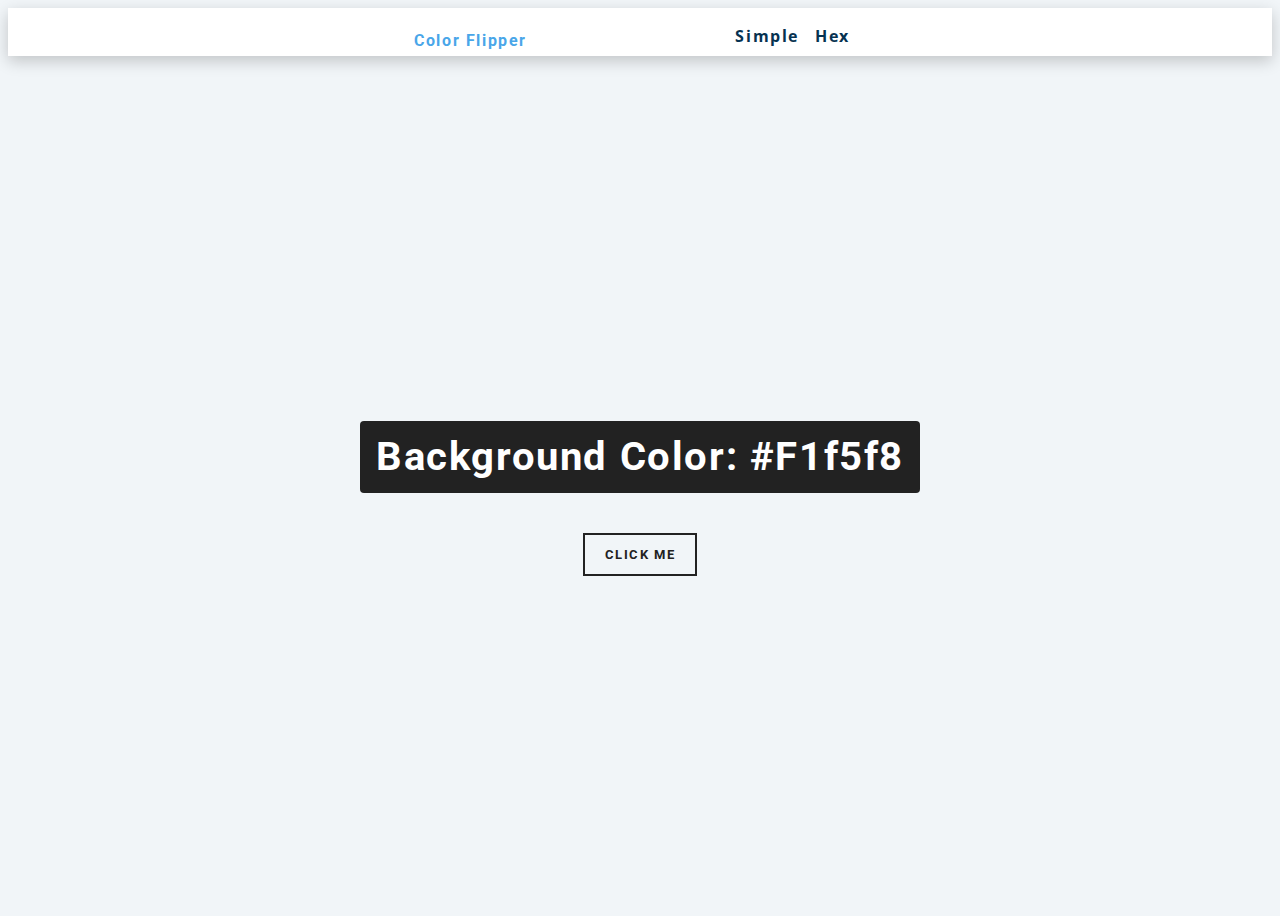
<file: index.html>
<!DOCTYPE html>
<html lang="en">
<head>
    <meta charset="UTF-8">
    <meta name="viewport" content="width=device-width, initial-scale=1.0">
    <link rel="stylesheet" href="style.css">
    <title>Color Flipper || Simple</title>
</head>
<body>
    <nav>
        <div class="nav-center">
            <h4>Color Flipper</h4>
            <ul class="nav-link">
                <li class="nav-item">
                    <a href="index.html">Simple</a>
                </li>
                <li class="nav-item">
                    <a href="hex.html">Hex</a>
                </li>
            </ul>
        </div>
    </nav>
    <main>
        <div class="container">
            <h2>
                Background Color: 
                <span class="color">
                    #f1f5f8
                </span>
            </h2>
            <button class="btn btn-hero" id="btn">Click Me</button>
        </div>
    </main>



    <script src="app.js"></script>
    
</body>
</html>
</file>
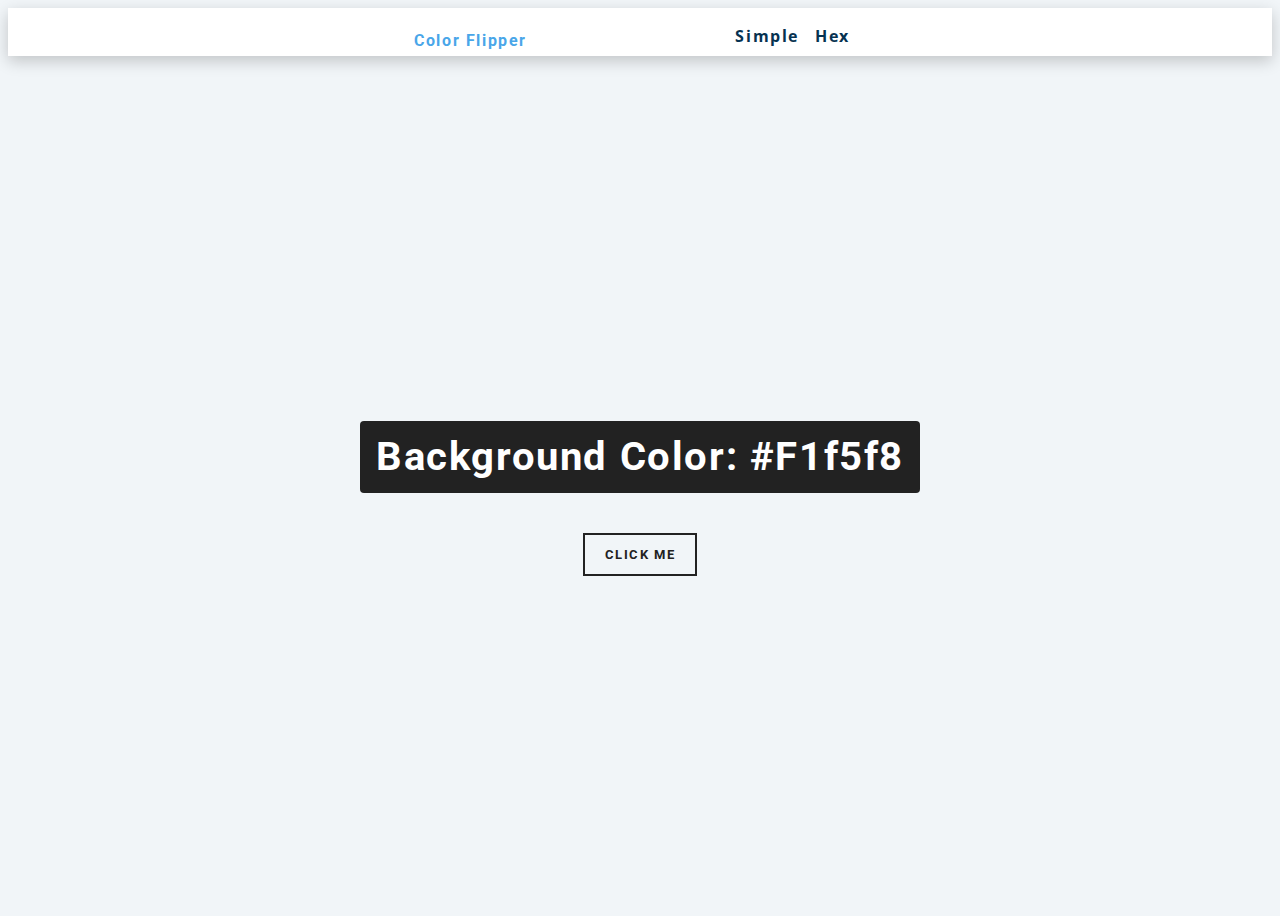
<file: hex.html>
<!DOCTYPE html>
<html lang="en">
<head>
    <meta charset="UTF-8">
    <meta name="viewport" content="width=device-width, initial-scale=1.0">
    <title>Color Flipper || Hex</title>
    <link rel="stylesheet" href="style.css">
</head>
<body>
    <nav>
        <div class="nav-center">
            <h4>Color Flipper</h4>
            <ul class="nav-link">
                <li><a href="index.html">Simple</a></li>
                <li><a href="hex.html">Hex</a></li>
            </ul>
        </div>
    </nav>
    <main>
        <div class="container">
            <h2>background color: <span class="color">#f1f5f8</span></h2>
            <button class="btn btn-hero" id="btn">click me</button>
        </div>
    </main>

    <script src="hex.js"></script>
</body>
</html>
</file>
<file: style.css>
@import url("https://fonts.googleapis.com/css?family=Open+Sans|Roboto:400,700&display=swap");

/* Variables */

:root {
    /* dark shades of primary color*/
    --clr-primary-1: hsl(205, 86%, 17%);
    --clr-primary-2: hsl(205, 77%, 27%);
    --clr-primary-3: hsl(205, 72%, 37%);
    --clr-primary-4: hsl(205, 63%, 48%);
    /* primary/main color */
    --clr-primary-5: hsl(205, 78%, 60%);
    /* lighter shades of primary color */
    --clr-primary-6: hsl(205, 89%, 70%);
    --clr-primary-7: hsl(205, 90%, 76%);
    --clr-primary-8: hsl(205, 86%, 81%);
    --clr-primary-9: hsl(205, 90%, 88%);
    --clr-primary-10: hsl(205, 100%, 96%);
    /* darkest grey - used for headings */
    --clr-grey-1: hsl(209, 61%, 16%);
    --clr-grey-2: hsl(211, 39%, 23%);
    --clr-grey-3: hsl(209, 34%, 30%);
    --clr-grey-4: hsl(209, 28%, 39%);
    /* grey used for paragraphs */
    --clr-grey-5: hsl(210, 22%, 49%);
    --clr-grey-6: hsl(209, 23%, 60%);
    --clr-grey-7: hsl(211, 27%, 70%);
    --clr-grey-8: hsl(210, 31%, 80%);
    --clr-grey-9: hsl(212, 33%, 89%);
    --clr-grey-10: hsl(210, 36%, 96%);
    --clr-white: #fff;
    --clr-red-dark: hsl(360, 67%, 44%);
    --clr-red-light: hsl(360, 71%, 66%);
    --clr-green-dark: hsl(125, 67%, 44%);
    --clr-green-light: hsl(125, 71%, 66%);
    --clr-black: #222;
    --ff-primary: "Roboto", sans-serif;
    --ff-secondary: "Open Sans", sans-serif;
    --transition: all 0.3s linear;
    --spacing: 0.1rem;
    --radius: 0.25rem;
    --light-shadow: 0 5px 15px rgba(0, 0, 0, 0.1);
    --dark-shadow: 0 5px 15px rgba(0, 0, 0, 0.2);
    --max-width: 1170px;
    --fixed-width: 620px;
}
/*
=============== 
Global Styles
===============
*/
::after,
::before {
  margin: 0;
  padding: 0;
  box-sizing: border-box;
}
body {
  font-family: var(--ff-secondary);
  background: var(--clr-grey-10);
  color: var(--clr-grey-1);
  line-height: 1.5;
  font-size: 0.875rem;
}

ul{
    list-style: none;
}
a{
    text-decoration: none;
}

h1,h2,h3,h4{
    letter-spacing: var(--spacing);
    text-transform: capitalize;
    line-height: 1.25;
    margin-bottom: 0.75rem;
    font-family: var(--ff-primary);
}

h1{
    font-size: 3rem;
}
h2{
    font-size: 2rem;
}
h3{
    font-size: 1.25rem;
}
h4{
    font-size: 0.875rem;
}
p{
    margin-bottom:  1.25rem;
    color: var(--clr-grey-5);
}

@media screen and (min-width: 800px) {
    h1{
        font-size: 4rem;
    }
    h2 {
        font-size: 2.5rem;
    }
    h3 {
        font-size: 1.75rem;
    }
    h4 {
        font-size: 1rem;
    }
    body {
        font-size: 1rem;
    }
    h1,
    h2,
    h3,
    h4 {
        line-height: 1;
    }
}
/*  global classes */

/* section */
.section{
    padding: 5rem 0;
}
.section-center{
    width: 90vw;
    margin: 0 auto;
    max-width: 1170px;
}

@media (min-width: 992px) {
    .section-center {
        width: 95vw;
    }
}

main{
    min-height: 100vh;
    display: grid;
    place-items: center;
}

/* Nav */

nav{
    background-color: var(--clr-white);
    height: 3rem;
    display: grid;
    align-items: center;
    box-shadow: var(--dark-shadow);
}
.nav-center{
    width: 90vw;
    max-width: var(--fixed-width);
    margin: 0 auto;
    display: flex;
    align-items: center;
    justify-content: space-around;
}
.nav-center h4{
    color: var(--clr-primary-5);
}
.nav-link{
    display: flex;
}
nav a{
    text-transform: capitalize;
    font-weight: 700;
    font-size: 1rem;
    color: var(--clr-primary-1);
    letter-spacing: var(--spacing);
    margin-right: 1rem;
}

nav a:hover{
    color: var(--clr-primary-1);
}

/* Container */
main{
    min-height: calc(100vh - 3rem);
    display: grid;
    place-items: center;
}
.container{
    text-align: center;
}
.container h2{
    background:var(--clr-black);
    color: var(--clr-white);
    padding: 1rem;
    border-radius: var(--radius);
    margin-bottom: 2.5rem;
}
.color{
    font-variant:var(--clr-primary-5);
}
.btn-hero{
    font-family: var(--ff-primary);
    text-transform: uppercase;
    background: transparent;
    color: var(--clr-black);
    letter-spacing: var(--spacing);
    display: inline-block;
    font-weight: 700;
    transition: var(--transition);
    border: 2px solid var(--clr-black);
    cursor: pointer;
    box-sizing: 0 1px 3px rgba(0,0,0,0.2);
    padding: 0.75rem 1.25rem;
}
.btn-hero:hover{
    color: var(--clr-white);
    background: var(--clr-black);
}
</file>
